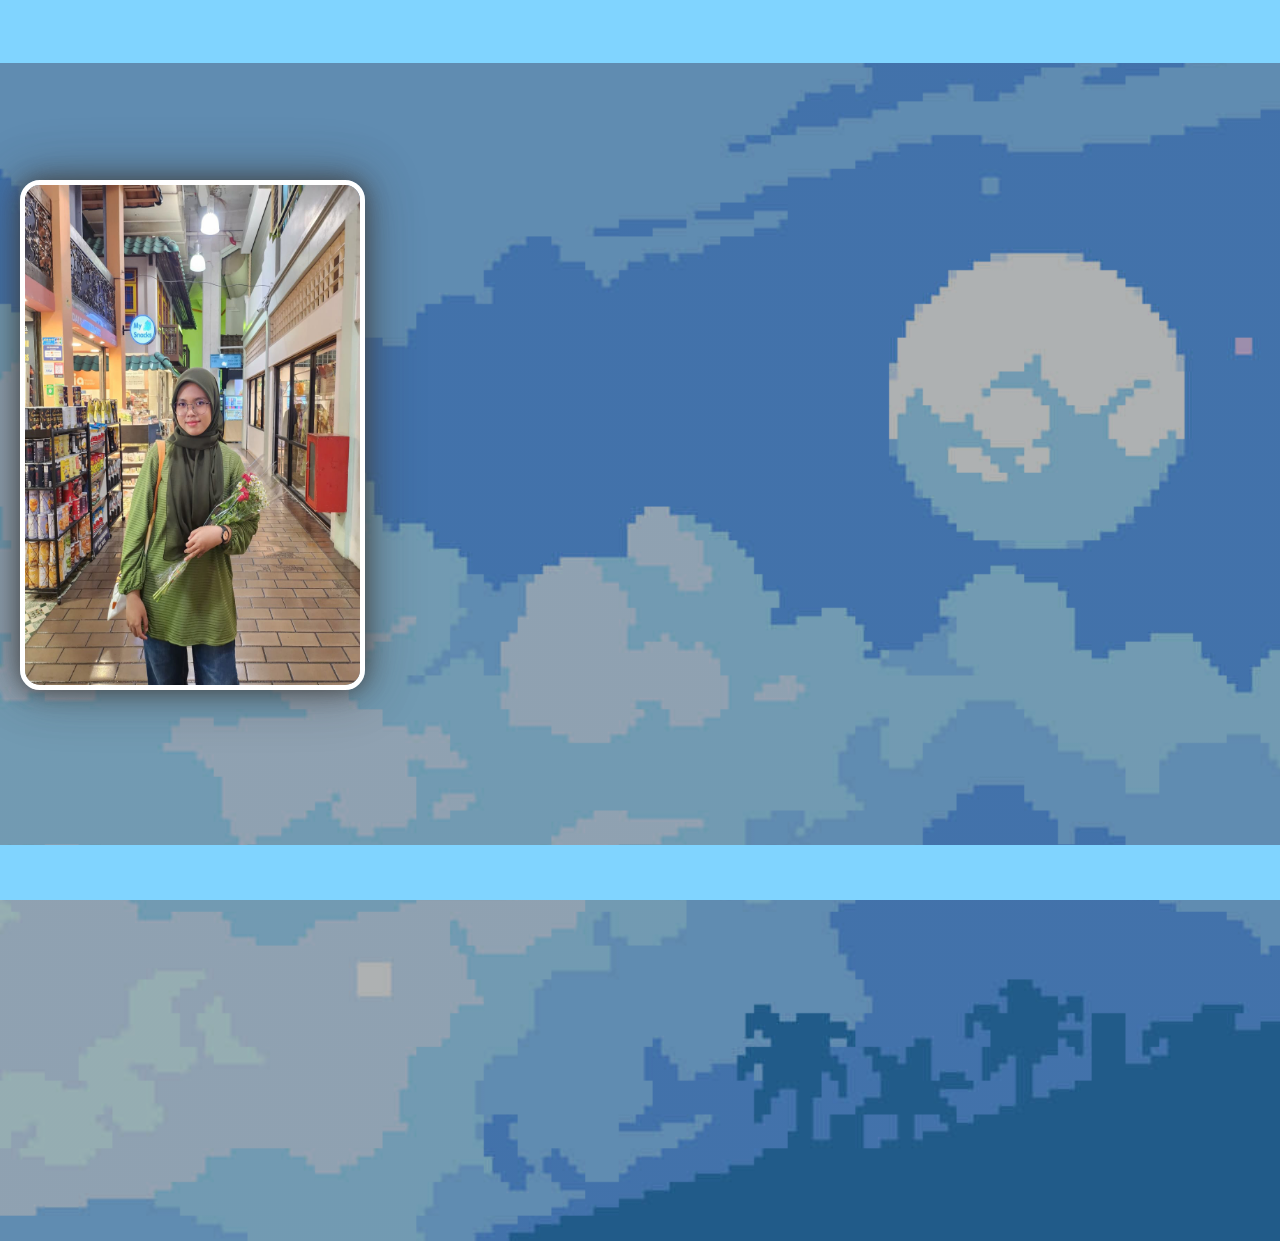
<file: biodata.html>
<html>
<head>
<title>Biodata</title>
<meta charset="UTF-8">
<meta name="viewport" content="width=device-width, initial-scale=1">
<link rel="stylesheet" href="https://www.w3schools.com/w3css/5/w3.css">
<link rel="stylesheet" href="https://fonts.googleapis.com/css?family=Poppins">
<link rel="stylesheet" href="https://cdnjs.cloudflare.com/ajax/libs/font-awesome/4.7.0/css/font-awesome.min.css">

<style>
body, h1, h2, h3, h4, h5 { font-family: "Poppins", sans-serif; }
body { font-size: 16px; margin:0; padding:0; background-color: #e0f0ff; }
img { margin-bottom: -8px; }

.fancy-border {
  border-radius: 20px;               
  border: 5px solid #ffffff;         
  box-shadow: 0 0 20px rgba(64, 64, 64, 0.7),
              0 0 40px rgba(64, 64, 64, 0.5),
              0 0 60px rgba(64, 64, 64, 0.3);
  transition: transform 0.3s, box-shadow 0.3s;
}
.fancy-border:hover {
  transform: scale(1.05);             
  box-shadow: 0 0 30px rgba(64, 64, 64, 0.8),
              0 0 60px rgba(64, 64, 64, 0.6),
              0 0 90px rgba(64, 64, 64, 0.4);
}

h1.biodata {
  font-size: 4rem;
  font-weight: 800;
  color: #ffffff;                  
  text-shadow:
      0 0 10px rgba(64,64,64,0.7),
      0 0 20px rgba(64,64,64,0.5),
      0 0 30px rgba(64,64,64,0.3),
      0 0 40px rgba(64,64,64,0.2),
      0 0 50px rgba(64,64,64,0.1);
  margin-bottom: 20px;
}

.fade-in {
  opacity: 0;
  transform: translateY(20px);
  animation: fadeIn 1s forwards;
  animation-delay: 0.5s;
}
@keyframes fadeIn {
  to { opacity: 1; transform: translateY(0); }
}

/* Marquee at top */
.marquee-top {
  width: 100%;
  overflow: hidden;
  box-sizing: border-box;
  font-size: 1.8rem;
  font-weight: 700;
  color: #ffff;               
  text-shadow: none;
  background-color: #80d4ff;    
  padding: 10px 0;
  white-space: nowrap;
  position: fixed;              
  top: 0;
  left: 0;
  z-index: 1000;
}

.marquee-top span {
  display: inline-block;
  padding-left: 100%;
  animation: scroll 12s linear infinite;
}

/* Marquee at bottom */
.marquee-bottom {
  width: 100%;
  overflow: hidden;
  box-sizing: border-box;
  font-size: 1.5rem;
  font-weight: 600;
  color: #ffff;               
  text-shadow: none;
  background-color: #80d4ff;    
  padding: 10px 0;
  white-space: nowrap;
  position: fixed;              
  bottom: 0;
  left: 0;
  z-index: 1000;
}

.marquee-bottom span {
  display: inline-block;
  padding-left: 100%;
  animation: scroll 15s linear infinite;
}

@keyframes scroll {
  0% { transform: translateX(100%); }
  100% { transform: translateX(-100%); }
}

/* Background overlay for section */
.biodata-section {
  background: linear-gradient(rgba(0,0,0,0.3), rgba(0,0,0,0.3)), url('cloud.jpg') center/cover no-repeat;
  padding: 180px 20px 80px 20px; 
}

ul li {
  margin-bottom: 10px;
  transition: 0.3s;
}
ul li:hover {
  color: #4a90e2;
  transform: scale(1.05);
}
</style>
</head>

<body class="w3-content" style="max-width:2000px;">

<audio id="song">
  <source src="onelook.mp3" type="audio/mpeg">
  Your browser does not support the audio element.
</audio>

<!-- Marquee at top -->
<div class="marquee-top"><span>🦆 WELCOME TO FARAH'S BIODATA PAGE! 🦆</span></div>

<!-- Biodata Section -->
<div class="biodata-section">
  <div class="w3-row-padding">
  
    <!-- Profile Image -->
    <div class="w3-col l4 m6">
      <img class="w3-image w3-round-large w3-hide-small w3-normal fancy-border" src="me.jpg" alt="Profile" width="335" height="500">
    </div>
    
    <!-- Biodata Info -->
    <div class="w3-col l8 m6 fade-in" style="color:white;">
      <h1 class="biodata">BIODATA</h1>
      <ul style="list-style-type:none; padding-left:0; text-align:left;">
        <li>&#129493; Name: Farah Irdina binti Ibrahim</li>
        <li>&#128173; Nickname: Farah</li>
        <li>&#128290; Age: 20 Years old</li>
        <li>&#128118; DOB: 3 May 2005 at Hospital Besar Melaka</li>
        <li>&#127918; Hobbies & Interests: Playing Mobile Games and Reading</li>
        <li>&#127835; Favourite Food: Nasi Ayam</li>
       <li>
  &#127926; Favourite Song:
  <span onclick="playSong()" style="cursor:pointer; text-decoration:underline; color:#87CEEB;">
    One Look by Leo
  </span>
</li>
        <li>&#128196; Resume: 
        <a href="resume.pdf" target="_blank" style="color:#87CEEB; text-decoration:underline;">
        My Resume
        </a></li>
        <li>&#127774; Motivational Quote: <i>Every day is a new chance to become better</i></li>
       
      </ul>
    </div>
    
  </div>
</div>

<!-- Marquee at bottom with your quote -->
<div class="marquee-bottom"><span>🦆 THANK YOU FOR VISIT 🦆</span></div>

<script>
function playSong() {
  var song = document.getElementById("song");
  if (song.paused) {
    song.play();
  } else {
    song.pause();
  }
}
</script>

</body>
</html>
</file>
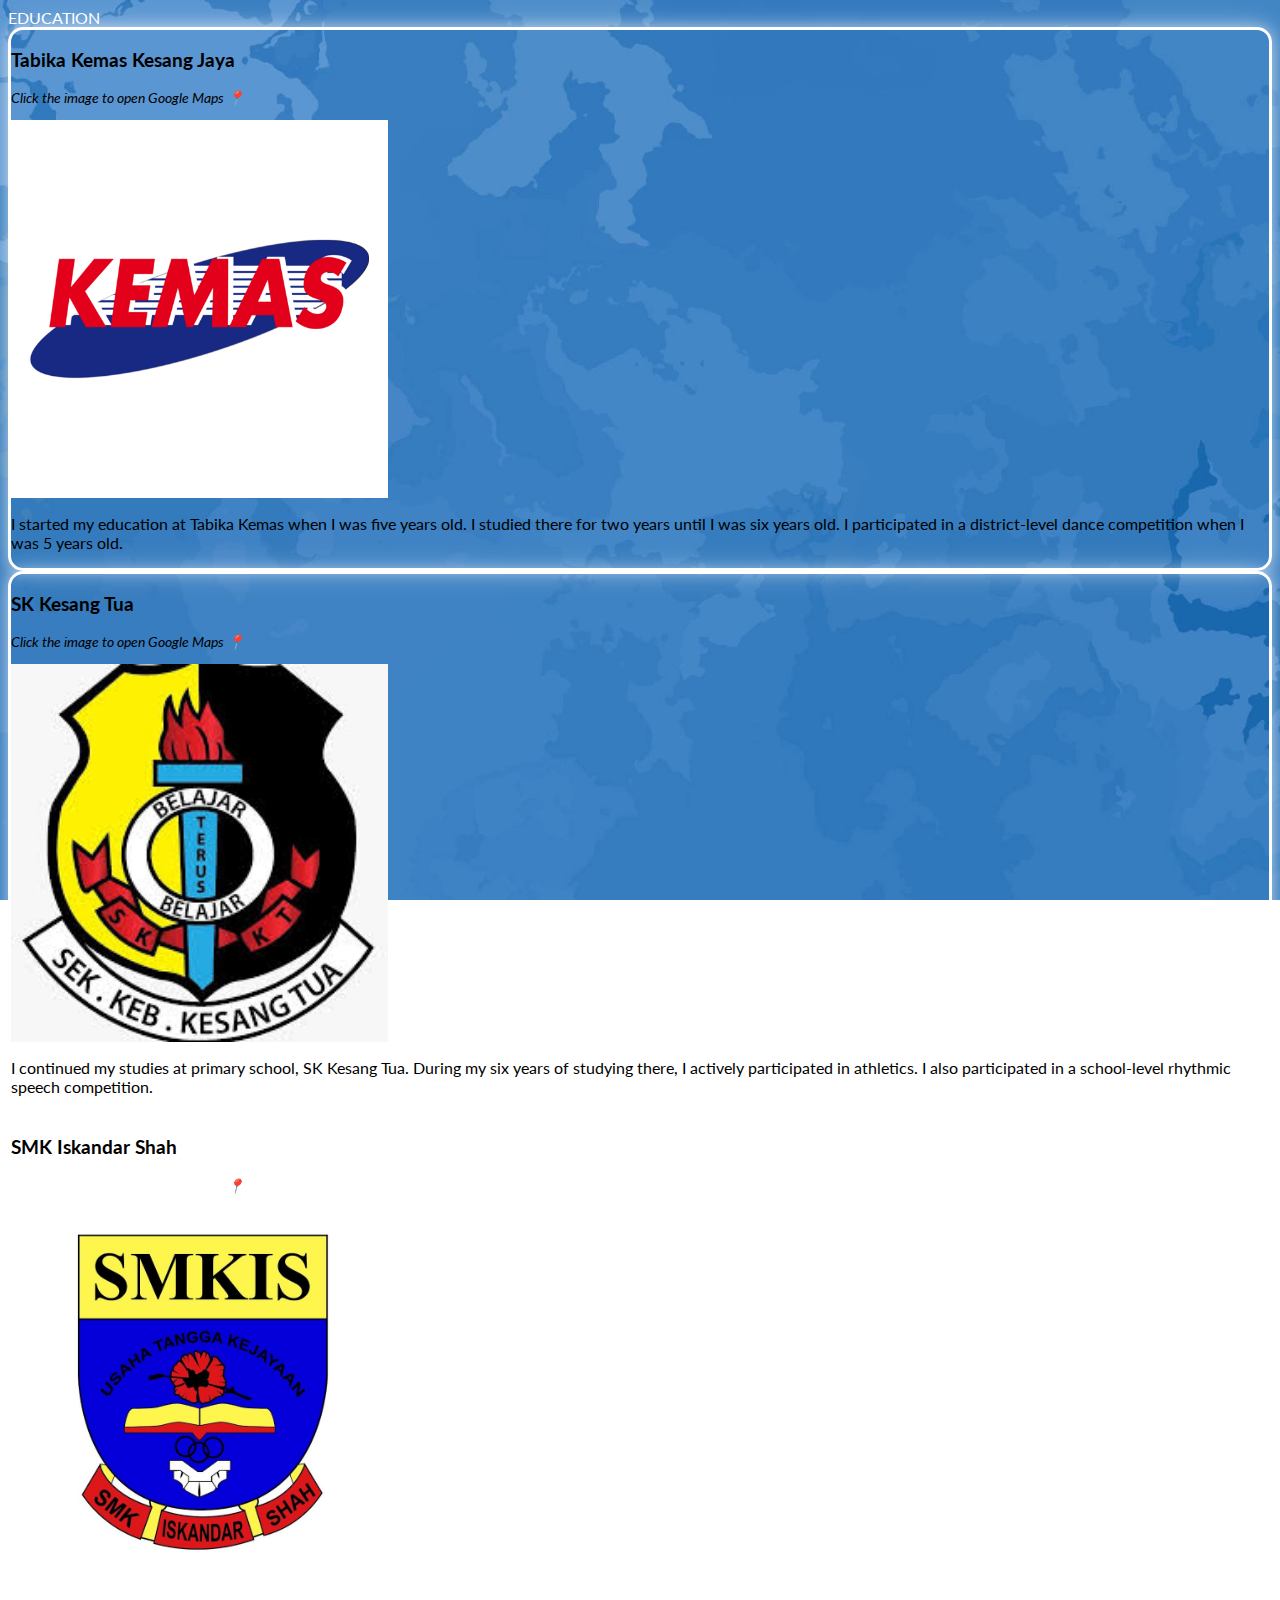
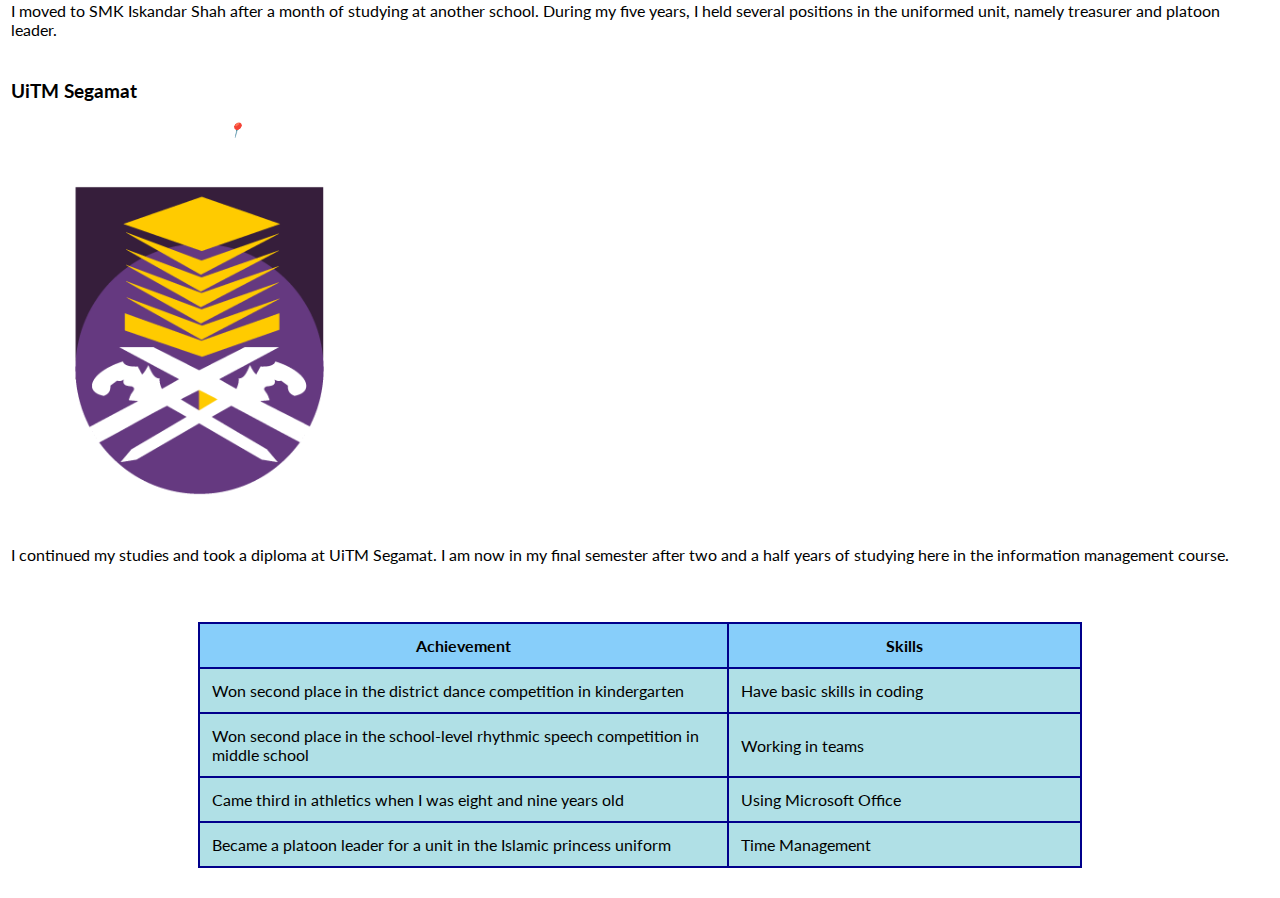
<file: education.html>
<html>
<head>
<title>Education</title>
<meta charset="UTF-8">
<meta name="viewport" content="width=device-width, initial-scale=1">
<link rel="stylesheet" href="https://www.w3schools.com/w3css/5/w3.css">
<link rel="stylesheet" href="https://fonts.googleapis.com/css?family=Lato">
<link rel="stylesheet" href="education.css">
<link rel="stylesheet" href="https://cdnjs.cloudflare.com/ajax/libs/font-awesome/4.7.0/css/font-awesome.min.css">
<style>
html,body,h1,h2,h3,h4 {font-family:"Lato", sans-serif}
.mySlides {display:none}
.w3-tag, .fa {cursor:pointer}
.w3-tag {height:15px;width:15px;padding:0;margin-top:6px}

.w3-col {
  border: 3px solid #ffffff; 
  border-radius: 15px;       
  box-shadow: 0 0 15px rgba(255,255,255,0.5), 
              0 0 30px rgba(255,255,255,0.3);
  transition: transform 0.3s, box-shadow 0.3s;
}

.w3-col:hover {
  transform: translateY(-5px) scale(1.02);
  box-shadow: 0 0 30px rgba(255,255,255,0.7), 
              0 0 60px rgba(255,255,255,0.5);
}

.w3-col img {
  cursor: pointer;
  transition: transform 0.3s, box-shadow 0.3s;
}

.w3-col img:hover {
  transform: scale(1.05);
  box-shadow: 0 0 15px rgba(0,0,0,0.3);
}

table {
        width: 70%;
        border-collapse: collapse;
         margin: 20px auto 30px auto;
    }
    table, th, td {
        border: 2px solid #00008B;
    }
    th, td {
        padding: 12px;
        font-size: 16px;
        background: #B0E0E6;
    }
    th {
        background: #87CEFA;
        color: #000000;
        font-weight: bold;
    }
th:first-child,
td:first-child {
    width: 60%;
}

th:last-child,
td:last-child {
    width: 40%;
}
</style>
</head>
<body style="
  background-image: url('s.jpg');
  background-size: cover;
  background-repeat: no-repeat;
  background-attachment: fixed;
"> 

<!-- Grid -->
<div class="w3-row w3-container">
  <div class="w3-center w3-padding-64">
    <span class="w3-xlarge w3-bottombar w3-border-light-blue w3-padding-16" style="color:white;">EDUCATION</span>
  </div>

  <!-- Tabika Kemas Kesang Jaya -->
  <div class="w3-col l3 m6 w3-light-blue w3-container w3-padding-16 w3-center">
    <h3>Tabika Kemas Kesang Jaya</h3>
    <p style="font-style:italic; color:#000000; font-size:14px;">Click the image to open Google Maps 📍</p>
    <a href="https://maps.app.goo.gl/n8hRrXcZCb833YuT7" target="_blank">
      <img src="kemas.png" style="width:30%;">
    </a>
    <p>I started my education at Tabika Kemas when I was five years old. I studied there for two years until I was six years old. I participated in a district-level dance competition when I was 5 years old.</p>
  </div>

  <!-- SK Kesang Tua -->
  <div class="w3-col l3 m6 w3-aqua w3-container w3-padding-16 w3-center">
    <h3>SK Kesang Tua</h3>
    <p style="font-style:italic; color:#000000; font-size:14px;">Click the image to open Google Maps 📍</p>
    <a href="https://maps.app.goo.gl/xmVdyPWpzHKQZ94P9" target="_blank">
      <img src="skkt.jpg" style="width:30%;">
    </a>
    <p class="w3-justify">I continued my studies at primary school, SK Kesang Tua. During my six years of studying there, I actively participated in athletics. I also participated in a school-level rhythmic speech competition.</p>
  </div>

  <!-- SMK Iskandar Shah -->
  <div class="w3-col l3 m6 w3-blue w3-container w3-padding-16 w3-center">
    <h3>SMK Iskandar Shah</h3>
    <p style="font-style:italic; color:#fff; font-size:14px;">Click the image to open Google Maps 📍</p>
    <a href="https://maps.app.goo.gl/qyR8EjkVw7ra8Xys8" target="_blank">
      <img src="sis.jpg" style="width:30%;"> 
    </a>
    <p class="w3-justify">I moved to SMK Iskandar Shah after a month of studying at another school. During my five years, I held several positions in the uniformed unit, namely treasurer and platoon leader.</p>
  </div>

  <!-- UiTM Segamat -->
  <div class="w3-col l3 m6 w3-indigo w3-container w3-padding-16 w3-center">
    <h3>UiTM Segamat</h3>
    <p style="font-style:italic; color:#fff; font-size:14px;">Click the image to open Google Maps 📍</p>
    <a href="https://maps.app.goo.gl/zSkESBZTuthrGMkAA" target="_blank">
      <img src="uitm.png" style="width:30%;">  
    </a>
    <p class="w3-justify">I continued my studies and took a diploma at UiTM Segamat. I am now in my final semester after two and a half years of studying here in the information management course.</p>
  </div>
</div>

<div class="w3-row-padding" id="plans">
  <span class="w3-xlarge w3-bottombar w3-border-light-blue w3-padding-16"
        style="display:block; width:20%; font-weight:bold; color:white;">
      ACHIEVEMENT & SKILLS
  </span>
<table>
<tr><th>Achievement</th><th>Skills</th></tr>
<tr><td>Won second place in the district dance competition in kindergarten</td><td>Have basic skills in coding</td></tr>
<tr><td>Won second place in the school-level rhythmic speech competition in middle school</td><td>Working in teams</td></tr>
<tr><td>Came third in athletics when I was eight and nine years old</td><td>Using Microsoft Office</td></tr>
<tr><td> Became a platoon leader for a unit in the Islamic princess uniform</td><td>Time Management</td></tr>
</table>

</div>

</body>
</html>
</file>
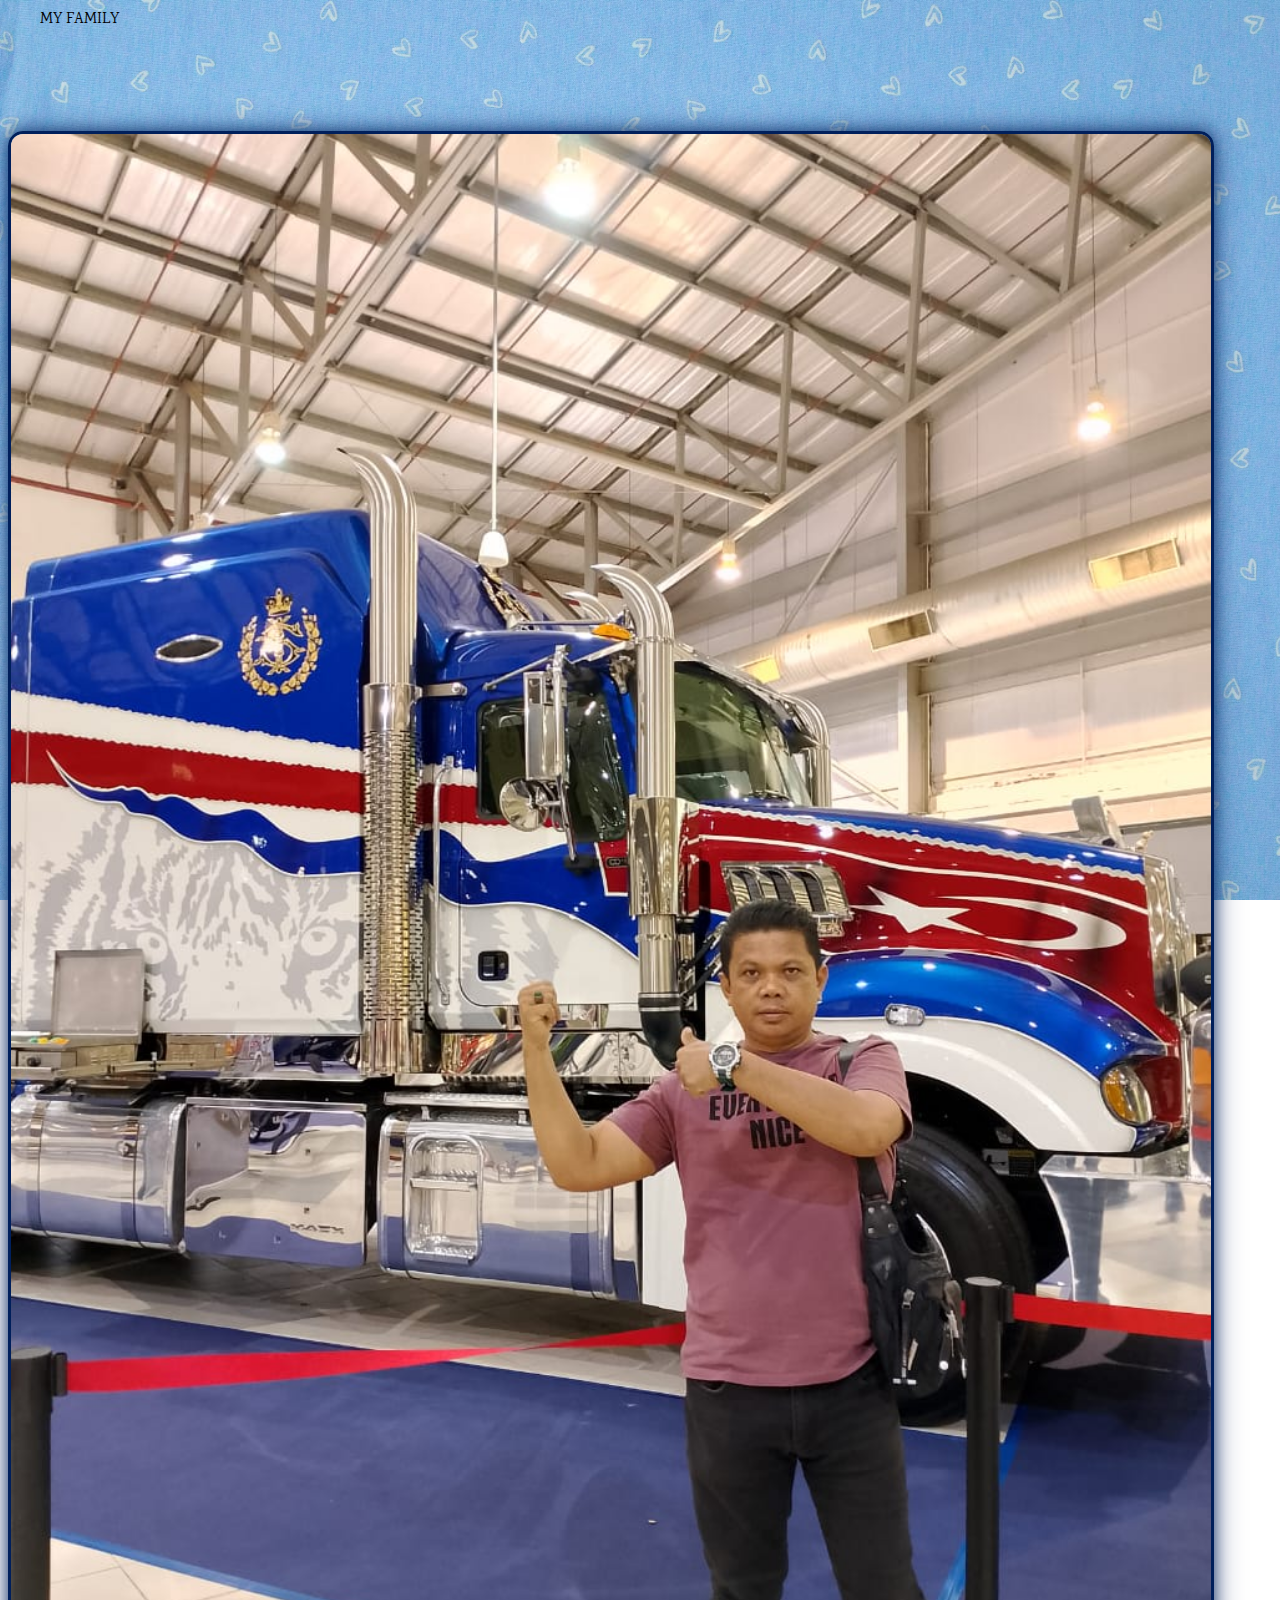
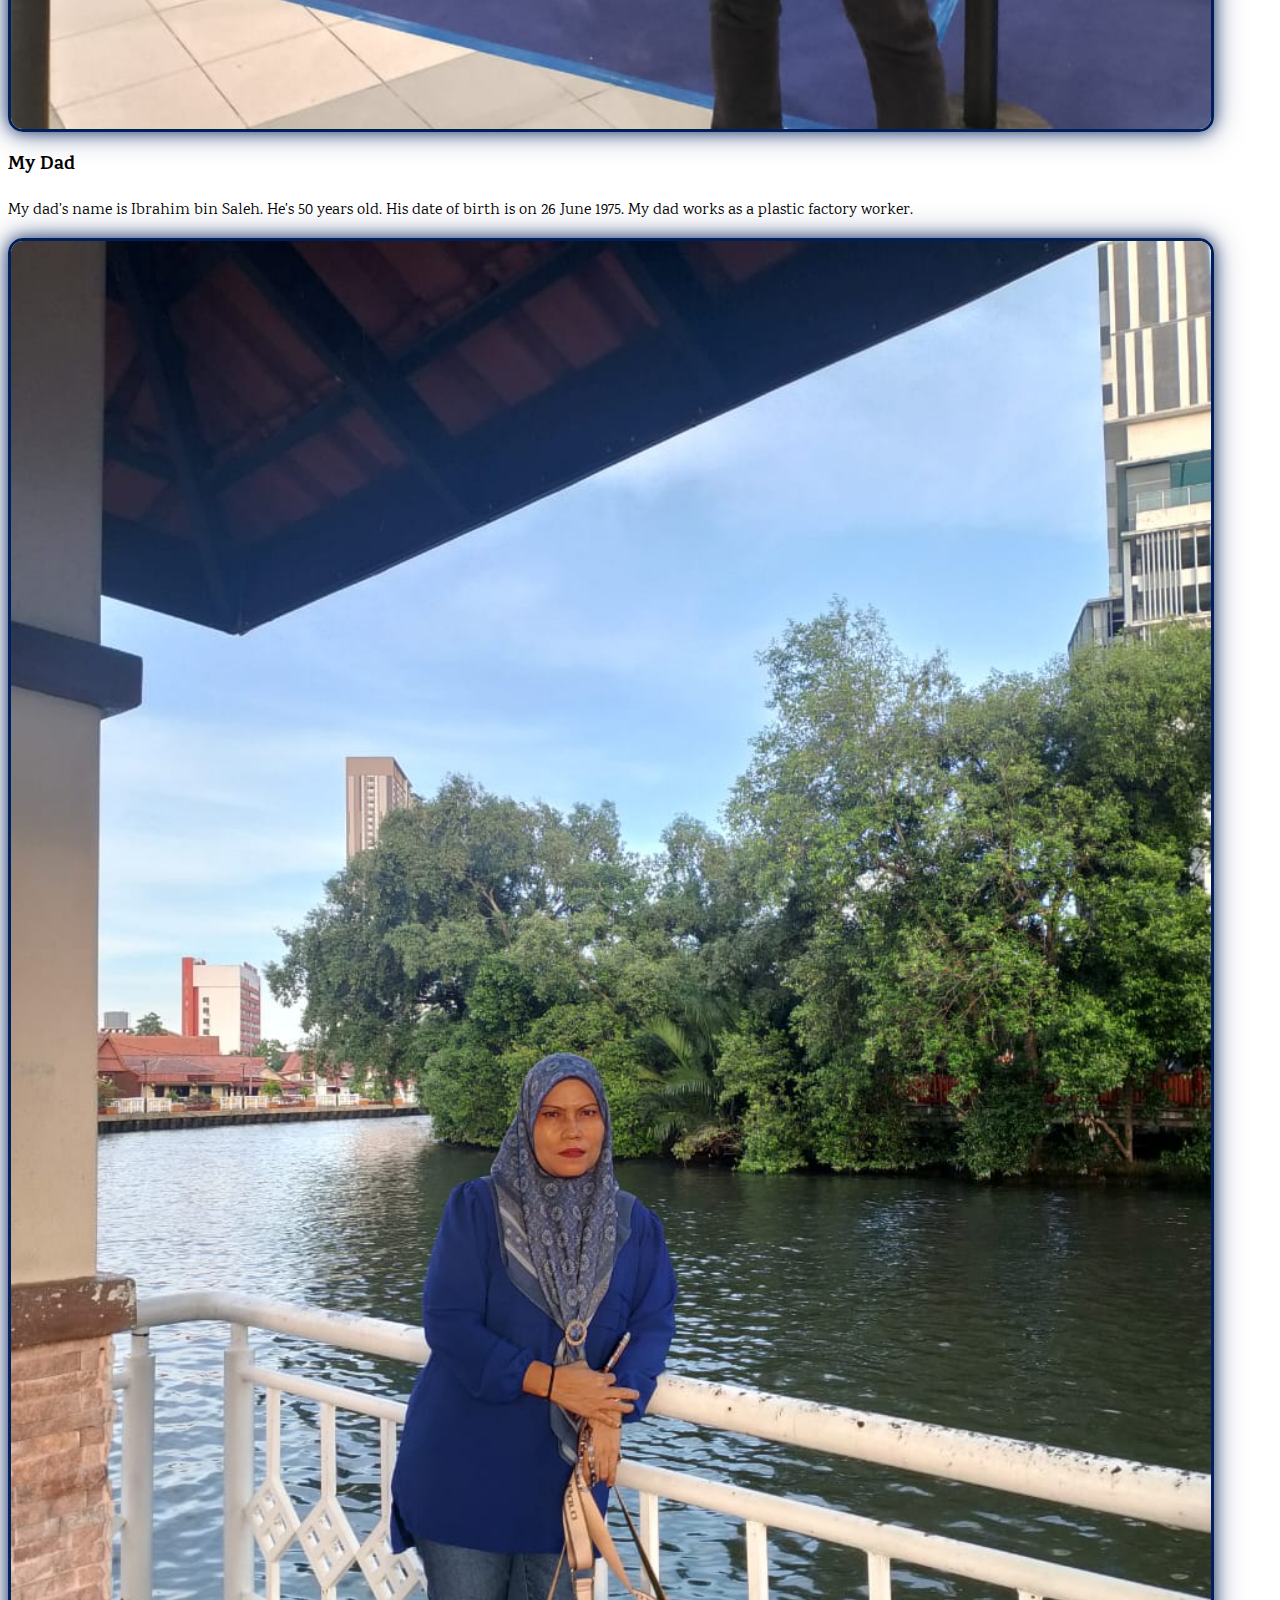
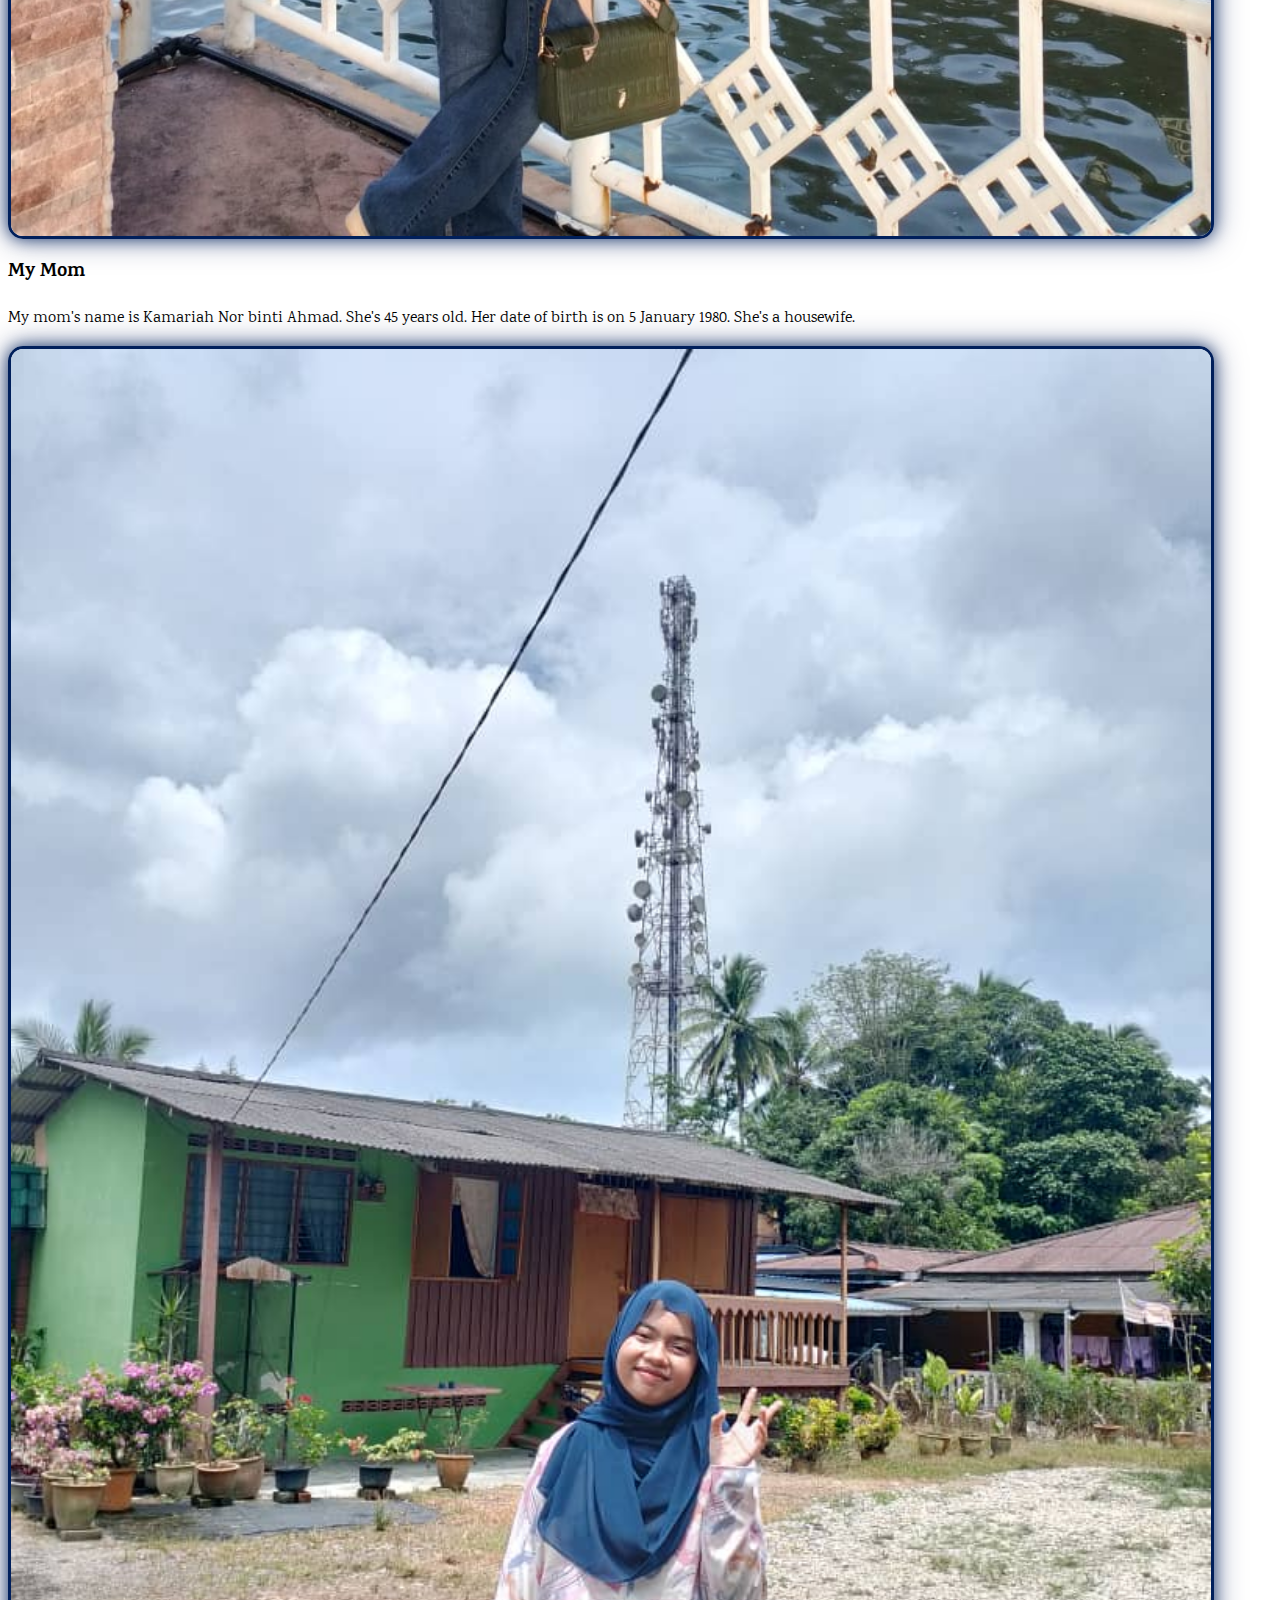
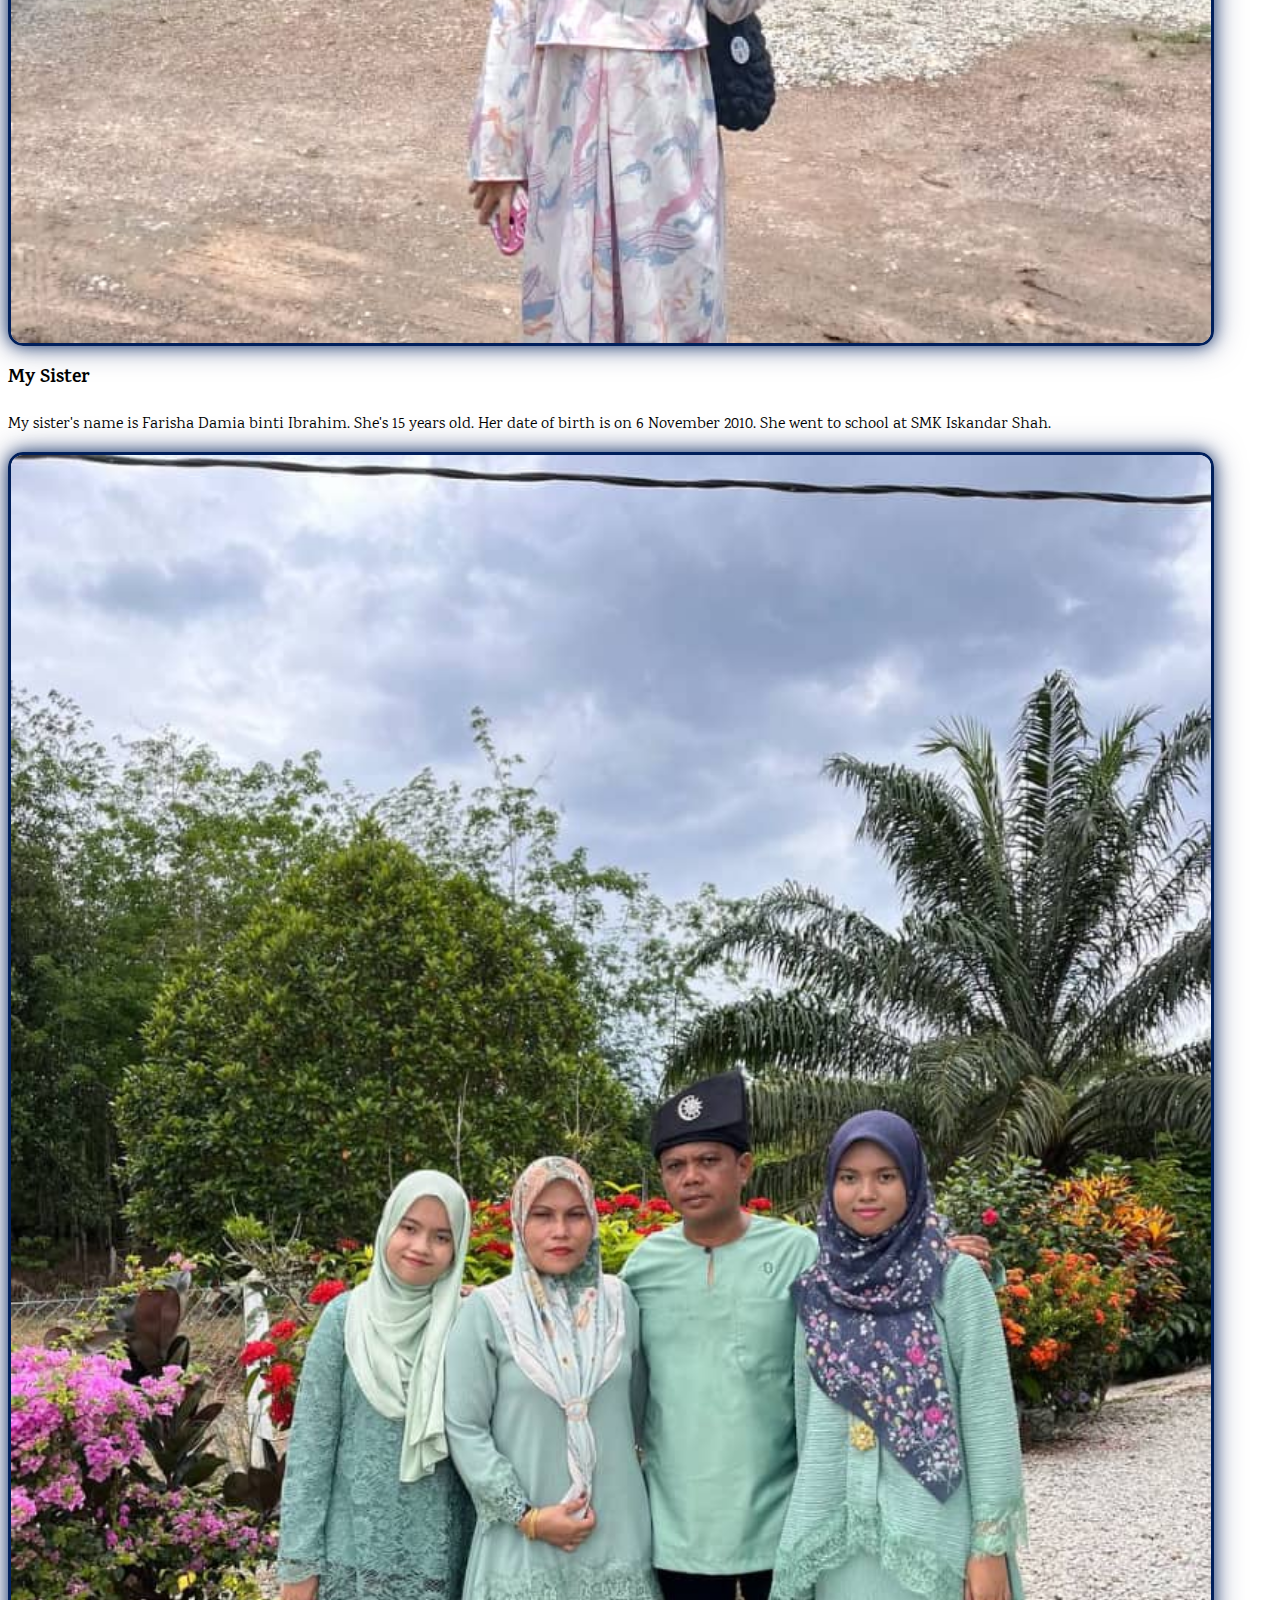
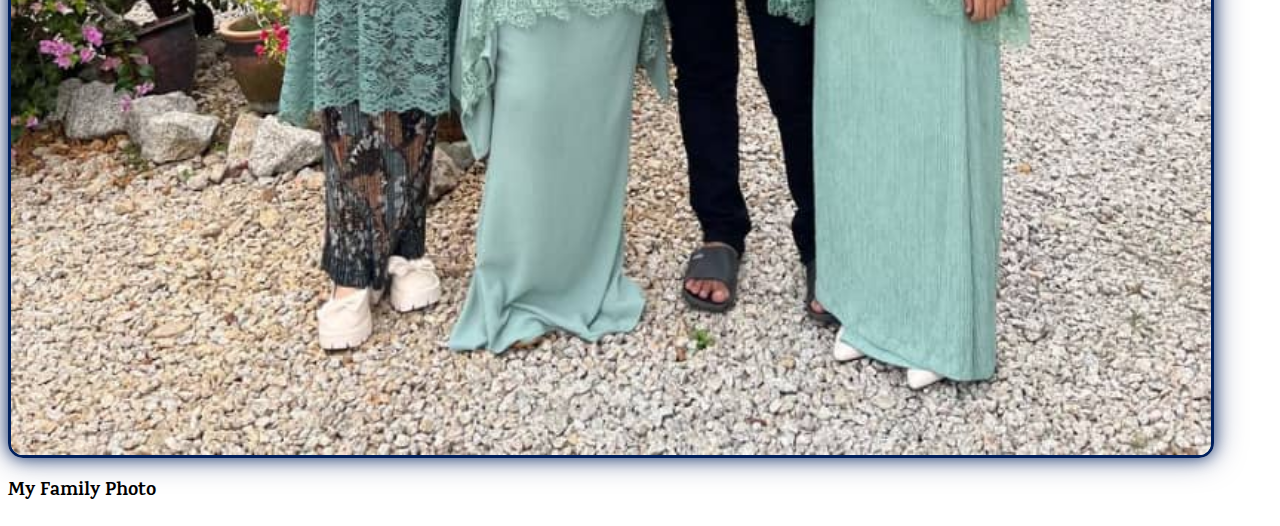
<file: family.html>
<html>
<head>
<title>Family</title>
<meta charset="UTF-8">
<meta name="viewport" content="width=device-width, initial-scale=1">
<link rel="stylesheet" href="https://www.w3schools.com/w3css/5/w3.css">
  <link rel="stylesheet" href="family.css">
<link rel="stylesheet" href="https://fonts.googleapis.com/css?family=Karma">
<style>
body,h1,h2,h3,h4,h5,h6 {font-family: "Karma", sans-serif}
.w3-bar-block .w3-bar-item {padding:20px}

.w3-row-padding img {
  border-radius: 15px; 
  border: 3px solid #001f5b; 
  box-shadow: 0 0 15px rgba(0, 31, 91, 0.7), 0 0 30px rgba(0, 31, 91, 0.5);
  transition: transform 0.3s, box-shadow 0.3s;
}

.w3-row-padding img:hover {
  transform: scale(1.05); /* Slight zoom */
  box-shadow: 0 0 25px rgba(0, 31, 91, 0.9), 0 0 50px rgba(0, 31, 91, 0.7);
}

.w3-row-padding video {
  border-radius: 15px;
  border: 3px solid #001f5b;
  box-shadow: 0 0 15px rgba(0, 31, 91, 0.7),
              0 0 30px rgba(0, 31, 91, 0.5);
  transition: transform 0.3s, box-shadow 0.3s;
}

.w3-row-padding video:hover {
  transform: scale(1.03);
  box-shadow: 0 0 25px rgba(0, 31, 91, 0.9),
              0 0 50px rgba(0, 31, 91, 0.7);
}
</style>
</head>
 <body style="
  background-image: url('star.jpg');
  background-size: cover;
  background-repeat: no-repeat;
  background-attachment: fixed;
"> 

<!-- Top menu -->
<div class="w3-top">
  <div class="w3-light-blue w3-xlarge" style="max-width:1200px;margin:auto">
    <div class="w3-center w3-padding-16">MY FAMILY</div>
  </div>
</div>
  
<!-- !PAGE CONTENT! -->
<div class="w3-main w3-content w3-padding" style="max-width:1200px;margin-top:100px">

  <!-- First Photo Grid-->
  <div class="w3-row-padding w3-padding-16 w3-justify" id="food">
    <div class="w3-quarter">
      <img src="ayah.jpg" style="width:100%">
      <h3>My Dad </h3>
      <p>My dad's name is Ibrahim bin Saleh. He's 50 years old. His date of birth is on 26 June 1975. My dad works as a plastic factory worker.</p>
    </div>

    <div class="w3-quarter">
      <img src="ibu.jpg" style="width:100%">
      <h3>My Mom</h3>
      <p>My mom's name is Kamariah Nor binti Ahmad. She's 45 years old. Her date of birth is on 5 January 1980. She's a housewife.</p>
    </div>

    <div class="w3-quarter">
      <img src="adik.jpg" style="width:100%">
      <h3>My Sister</h3>
     <p>My sister's name is Farisha Damia binti Ibrahim. She's 15 years old. Her date of birth is on 6 November 2010. She went to school at SMK Iskandar Shah.</p>
    </div>

    <div class="w3-quarter" "w3-center">
      <img src="myfa.jpeg" style="width:100%">
      <h3>My Family Photo</h3>
    </div>

  

    </div>
  </div>
</file>
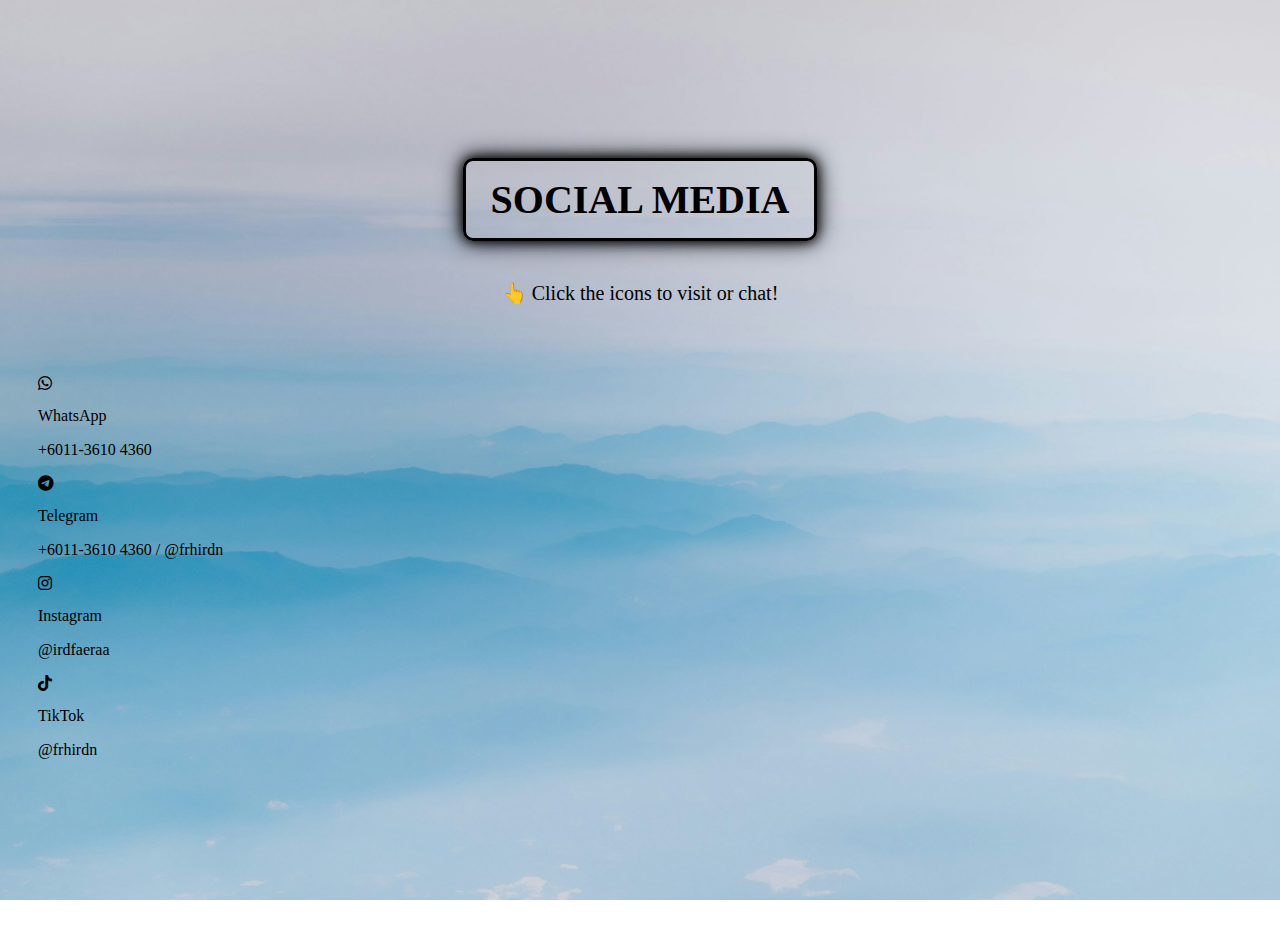
<file: social media.html>
<html>
<head>
<title>Social Media</title>
<meta charset="UTF-8">
<meta name="viewport" content="width=device-width, initial-scale=1">
<link rel="stylesheet" href="https://www.w3schools.com/w3css/5/w3.css">
<link rel="stylesheet" href="https://fonts.googleapis.com/css?family=Raleway">
<link rel="stylesheet" href="https://cdnjs.cloudflare.com/ajax/libs/font-awesome/6.4.0/css/all.min.css">

<style>
body
{ 
  font-family: "Raleway", sans-serif
  margin: 10;
  padding: 10;
  background: url('biru.jpg');
  background-size: cover;
  background-repeat: no-repeat;
  background-position: center;
  background-attachment: fixed;
}

.w3-bar .w3-button {
  padding: 16px;
}


@keyframes pulse {
  0% { transform: scale(1); }
  50% { transform: scale(1.1); }
  100% { transform: scale(1); }
}

.w3-quarter i {
  animation: pulse 2s infinite;
  transition: transform 0.3s;
}

.w3-quarter i:hover {
  transform: scale(1.3);
  color: #1DA1F2;
}

/* Fancy Heading Style */
.fancy-heading {
  font-family:'Raleway',sans-serif;
  font-size:50px;
  font-weight:800;
  text-align:center;
  color:black;
  background-color:#B3E5FC;
  padding:20px;
  border-radius:15px;
  display:inline-block;
}

.glow-title {
  border: 3px solid black;
  padding: 15px 25px;
  display: inline-block;
  border-radius: 10px;
  box-shadow: 0 0 12px black, 0 0 25px black;
  transition: 0.3s;
}

.glow-title:hover {
  box-shadow: 0 0 20px black, 0 0 40px black;
  transform: scale(1.03);
}

</style>
</head>
<body>


<!-- Social Media Section -->
<div class="w3-container" style="padding:150px 20px" id="about">
  <div style="text-align:center; margin-top:-50px;">
  <h3 class="w3-center glow-title" style="font-size: 40px;">SOCIAL MEDIA</h3>
</div>
<div style="text-align:center; margin-bottom:20px; font-size:20px; color:black;">
    👆 Click the icons to visit or chat!
  </div>
  <div class="w3-row-padding w3-center" style="margin-top:70px">

    <div class="w3-quarter">
    <a href="https://wa.me/601136104360" target="_blank" style="text-decoration:none; color:black;" title="Chat with me on WhatsApp!">
     <i class="fab fa-whatsapp w3-margin-bottom w3-jumbo"></i>
      <p class="w3-large">WhatsApp</p>
      <p>+6011-3610 4360 </p>
      </a>
    </div>

    <div class="w3-quarter">
    <a href="https://t.me/frhirdn" target="_blank" style="text-decoration:none; color:black;" title="Chat with me on Telegram!">
      <i class="fab fa-telegram w3-margin-bottom w3-jumbo"></i>
      <p class="w3-large">Telegram</p>
      <p>+6011-3610 4360 / @frhirdn</p>
      </a>
    </div>

    <div class="w3-quarter">
    <a href="https://www.instagram.com/irdfaeraa" target="_blank" style="text-decoration:none; color:black;" title="Follow me on Instagram!">
      <i class="fab fa-instagram w3-margin-bottom w3-jumbo"></i>
      <p class="w3-large">Instagram</p>
      <p>@irdfaeraa</p>
      </a>
    </div>

    <div class="w3-quarter">
    <a href="https://www.tiktok.com/@frhirdn" target="_blank" style="text-decoration:none; color:black;" title="Check out my TikTok account!">
      <i class="fab fa-tiktok w3-margin-bottom w3-jumbo"></i>
      <p class="w3-large">TikTok</p>
      <p>@frhirdn</p>
      </a>
    </div>
  </div>
</div>

</body>
</html>
</file>
<file: education.css>
/* ===== Global Fonts ===== */
html, body, h1, h2, h3, h4 {
  font-family: "Lato", sans-serif;
}

/* ===== Slides & Tags ===== */
.mySlides {
  display: none;
}

.w3-tag, .fa {
  cursor: pointer;
}

.w3-tag {
  height: 15px;
  width: 15px;
  padding: 0;
  margin-top: 6px;
}

/* ===== Education Cards ===== */
.w3-col {
  border: 3px solid #ffffff;
  border-radius: 15px;
  box-shadow: 0 0 15px rgba(255,255,255,0.5),
              0 0 30px rgba(255,255,255,0.3);
  transition: transform 0.3s, box-shadow 0.3s;
}

.w3-col:hover {
  transform: translateY(-5px) scale(1.02);
  box-shadow: 0 0 30px rgba(255,255,255,0.7),
              0 0 60px rgba(255,255,255,0.5);
}

/* ===== Images ===== */
.w3-col img {
  cursor: pointer;
  transition: transform 0.3s, box-shadow 0.3s;
}

.w3-col img:hover {
  transform: scale(1.05);
  box-shadow: 0 0 15px rgba(0,0,0,0.3);
}

/* ===== Table Styling ===== */
table {
  width: 70%;
  border-collapse: collapse;
  margin: 20px auto 30px auto;
}

table, th, td {
  border: 2px solid #00008B;
}

th, td {
  padding: 12px;
  font-size: 16px;
  background: #B0E0E6;
}

th {
  background: #87CEFA;
  color: #000000;
  font-weight: bold;
}

th:first-child,
td:first-child {
  width: 60%;
}

th:last-child,
td:last-child {
  width: 40%;
}

/* ===== Page Background ===== */
.education-bg {
  background-image: url('s.jpg');
  background-size: cover;
  background-repeat: no-repeat;
  background-attachment: fixed;
}
</file>
<file: family.css>
/* ===== Font ===== */
body, h1, h2, h3, h4, h5, h6 {
  font-family: "Karma", sans-serif;
}

/* ===== Navbar Padding ===== */
.w3-bar-block .w3-bar-item {
  padding: 20px;
}

/* ===== Background ===== */
.family-bg {
  background-image: url('star.jpg');
  background-size: cover;
  background-repeat: no-repeat;
  background-attachment: fixed;
}

/* ===== Image Styling ===== */
.w3-row-padding img {
  width: 100%;
  border-radius: 15px;
  border: 3px solid #001f5b;
  box-shadow: 0 0 15px rgba(0, 31, 91, 0.7),
              0 0 30px rgba(0, 31, 91, 0.5);
  transition: transform 0.3s, box-shadow 0.3s;
}

.w3-row-padding img:hover {
  transform: scale(1.05);
  box-shadow: 0 0 25px rgba(0, 31, 91, 0.9),
              0 0 50px rgba(0, 31, 91, 0.7);
}

/* ===== Video Styling ===== */
.w3-row-padding video {
  border-radius: 15px;
  border: 3px solid #001f5b;
  box-shadow: 0 0 15px rgba(0, 31, 91, 0.7),
              0 0 30px rgba(0, 31, 91, 0.5);
  transition: transform 0.3s, box-shadow 0.
</file>
